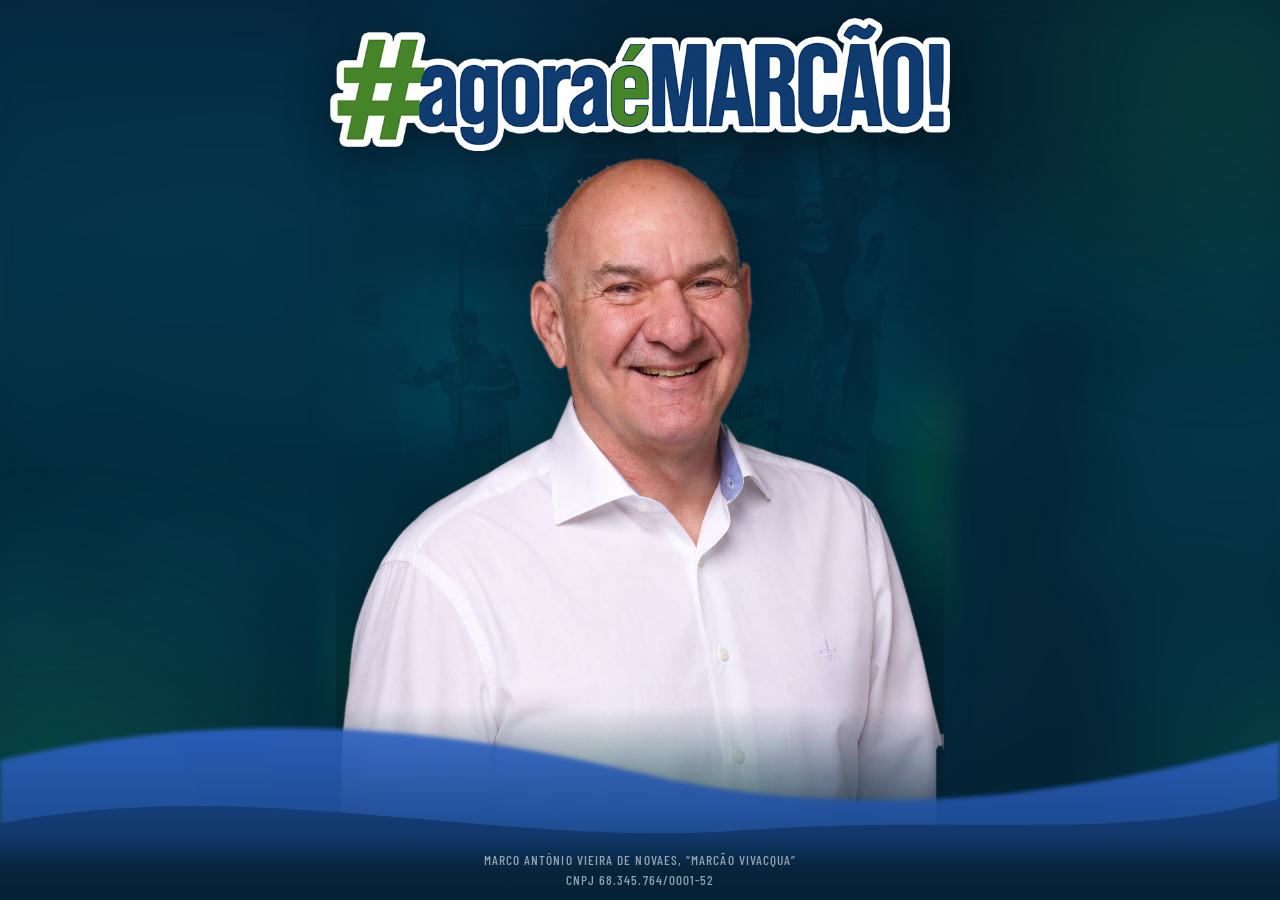
<file: index.html>
<!DOCTYPE html>
<html lang="pt-BR">
<head>
<meta charset="UTF-8">
<meta name="viewport" content="width=device-width, initial-scale=1, viewport-fit=cover">
<title>Marcão Vivacqua | Sul do Espírito Santo</title>
<meta name="description" content="Página oficial de Marcão Vivacqua — Marco Antônio Vieira de Novaes. Sul do Espírito Santo.">
<meta name="author" content="Marco Antônio Vieira de Novaes">
<meta name="robots" content="index, follow">
<meta name="theme-color" content="#0A2A46">
<meta name="facebook-domain-verification" content="md2b95bollm2esa8lv1aw7f4t3zzvy">
<link rel="canonical" href="https://www.marcaovivacqua.com.br/">

<!-- Open Graph / WhatsApp -->
<meta property="og:type" content="website">
<meta property="og:locale" content="pt_BR">
<meta property="og:site_name" content="Marcão Vivacqua">
<meta property="og:title" content="#agoraéMARCÃO!">
<meta property="og:description" content="Marcão Vivacqua — Sul do Espírito Santo.">
<meta property="og:url" content="https://www.marcaovivacqua.com.br/">
<meta property="og:image" content="https://www.marcaovivacqua.com.br/img/og-image.jpg">
<meta property="og:image:width" content="1200">
<meta property="og:image:height" content="630">
<meta name="twitter:card" content="summary_large_image">

<link rel="icon" href="img/favicon.png" type="image/png">
<link rel="apple-touch-icon" href="img/favicon.png">
<link rel="manifest" href="site.webmanifest">

<link rel="preconnect" href="https://fonts.googleapis.com">
<link rel="preconnect" href="https://fonts.gstatic.com" crossorigin>
<link href="https://fonts.googleapis.com/css2?family=Barlow+Condensed:wght@500;600;700&display=swap" rel="stylesheet">
<link rel="stylesheet" href="css/style.css">

<script type="application/ld+json">
{
  "@context": "https://schema.org",
  "@type": "Person",
  "name": "Marco Antônio Vieira de Novaes",
  "alternateName": "Marcão Vivacqua",
  "url": "https://www.marcaovivacqua.com.br/",
  "image": "https://www.marcaovivacqua.com.br/img/og-image.jpg",
  "areaServed": "Sul do Espírito Santo, Brasil"
}
</script>
</head>
<body>

<main class="palco">
  <div class="brilho brilho--a" aria-hidden="true"></div>
  <div class="brilho brilho--b" aria-hidden="true"></div>

  <figure class="retrato">
    <img class="retrato__logo" src="img/logo.png" alt="#agoraéMARCÃO!" width="962" height="206">
    <img class="retrato__foto" src="img/marcao.png" alt="Marcão Vivacqua sorrindo, de camisa branca" width="1123" height="1334">
  </figure>

  <div class="morro" aria-hidden="true">
    <svg viewBox="0 0 1440 340" preserveAspectRatio="none" focusable="false">
      <defs>
        <linearGradient id="morro-tras" x1="0" y1="0" x2="0" y2="1">
          <stop offset="0" stop-color="#2E63C4"/>
          <stop offset="1" stop-color="#16407E"/>
        </linearGradient>
        <linearGradient id="morro-frente" x1="0" y1="0" x2="0" y2="1">
          <stop offset="0" stop-color="#16407E"/>
          <stop offset="1" stop-color="#0A2A46"/>
        </linearGradient>
      </defs>
      <path class="morro__tras" fill="url(#morro-tras)" opacity=".9"
        d="M0,120 C240,40 480,60 720,140 C960,220 1200,180 1440,90 L1440,340 L0,340 Z"/>
      <path class="morro__frente" fill="url(#morro-frente)"
        d="M0,220 C280,140 560,260 840,230 C1080,205 1260,250 1440,180 L1440,340 L0,340 Z"/>
    </svg>
  </div>
</main>

<footer class="rodape">
  <p>Marco Antônio Vieira de Novaes, “Marcão Vivacqua”<br>CNPJ 68.345.764/0001-52</p>
</footer>

</body>
</html>
</file>
<file: css/style.css>
/* =========================================================
   Marcão Vivacqua — landing page (tela única, sem rolagem)
   Somente imagem + rodapé legal, sem texto na página
   ========================================================= */

:root{
  --azul-900:#062135;
  --azul-800:#0A2A46;
  --azul-600:#143C6B;
  --verde:#3E8E41;
  --verde-luz:#24D06B;
  --claro:#EAF3F7;
  --claro-70:rgba(234,243,247,.72);

  --util:"Barlow Condensed", "Arial Narrow", system-ui, sans-serif;

  --rodape-h:60px;
  --pad-x:clamp(20px, 5vw, 72px);
}

*,*::before,*::after{ box-sizing:border-box; }

html,body{
  height:100%;
  margin:0;
  overflow:hidden;              /* sem rolagem */
  overscroll-behavior:none;
}

body{
  font-family:var(--util);
  color:var(--claro);
  background-color:var(--azul-900);
  -webkit-font-smoothing:antialiased;
}

/* ---------- fundo em duas camadas ----------
   ::before — a própria imagem em cover, borrada: preenche 100% da tela
   ::after  — a montagem nítida dimensionada pela altura (sem zoom estourado),
              com as laterais fundindo na camada borrada via mask */
body::before,
body::after{
  content:"";
  position:fixed;
  inset:0;
  z-index:-1;
  pointer-events:none;
  background-repeat:no-repeat;
}
body::before{
  background-image:
    linear-gradient(180deg, rgba(6,33,53,.72) 0%, rgba(6,33,53,.42) 45%, rgba(6,33,53,.88) 100%),
    url("../img/bg.jpg");
  background-size:auto, cover;
  background-position:center, center top;
  filter:blur(28px) brightness(.9);
  transform:scale(1.08);              /* esconde a franja do blur nas bordas */
}
body::after{
  background-image:
    linear-gradient(180deg, rgba(6,33,53,.72) 0%, rgba(6,33,53,.42) 45%, rgba(6,33,53,.88) 100%),
    url("../img/bg.jpg");
  background-size:auto, auto 118%;
  background-position:center, center top;
  /* a imagem nítida (auto 118%) mede ~76.5vh de largura, centrada:
     bordas em 50% ± 38.2vh — o fade acompanha a borda REAL da imagem,
     terminando antes dela para nunca mostrar corte seco */
  -webkit-mask-image:linear-gradient(90deg,
    transparent calc(50% - 37vh),
    #000 calc(50% - 22vh),
    #000 calc(50% + 22vh),
    transparent calc(50% + 37vh));
  mask-image:linear-gradient(90deg,
    transparent calc(50% - 37vh),
    #000 calc(50% - 22vh),
    #000 calc(50% + 22vh),
    transparent calc(50% + 37vh));
}

/* ---------- palco ---------- */
.palco{
  position:relative;
  height:100dvh;
  display:flex;
  justify-content:center;
  padding:0 var(--pad-x) calc(var(--rodape-h) + env(safe-area-inset-bottom));
  overflow:hidden;
}

/* luzes verdes de fundo (eco do material gráfico) */
.brilho{
  position:absolute;
  border-radius:50%;
  filter:blur(90px);
  opacity:.55;
  pointer-events:none;
  z-index:0;
}
.brilho--a{
  width:46vmax; height:46vmax;
  left:-18vmax; bottom:-20vmax;
  background:radial-gradient(circle, rgba(36,208,107,.55) 0%, rgba(36,208,107,0) 70%);
}
.brilho--b{
  width:38vmax; height:38vmax;
  right:-14vmax; top:-12vmax;
  background:radial-gradient(circle, rgba(36,208,107,.42) 0%, rgba(20,60,107,0) 70%);
}

/* ---------- retrato + logo fixada ---------- */
.retrato{
  position:relative;
  z-index:1;
  height:100%;
  width:min(100%, 720px);
  margin:0;
  padding-top:clamp(10px,2vh,24px);
  display:flex;
  flex-direction:column;
  justify-content:flex-end;
  align-items:center;
  min-height:0;
}

.retrato::before{                 /* halo verde atrás do Marcão */
  content:"";
  position:absolute;
  left:50%; bottom:-6%;
  width:min(84%, 520px);
  aspect-ratio:1/1;
  transform:translateX(-50%);
  background:radial-gradient(circle, rgba(36,208,107,.34) 0%, rgba(36,208,107,0) 68%);
  filter:blur(6px);
  z-index:0;
}

.retrato__logo{
  position:relative;
  z-index:2;
  width:min(100%, 620px);
  height:auto;
  margin-bottom:clamp(2px, .8vh, 10px);      /* logo acima da cabeça, sem cobrir o rosto */
  filter:drop-shadow(0 8px 24px rgba(0,0,0,.45));
}

.retrato__foto{
  position:relative;
  z-index:1;
  flex:1 1 auto;
  min-height:0;
  width:auto;
  max-width:100%;
  height:100%;
  object-fit:contain;
  object-position:bottom center;
  filter:drop-shadow(0 24px 48px rgba(0,0,0,.45));
  /* dissolve a base da foto antes da onda — sem linha de corte visível */
  -webkit-mask-image:linear-gradient(180deg, #000 76%, rgba(0,0,0,0) 96%);
  mask-image:linear-gradient(180deg, #000 76%, rgba(0,0,0,0) 96%);
}

/* Marcão um pouco maior — somente desktop.
   Origem no TOPO: a cabeça fica no lugar (sem entrar embaixo da logo)
   e o corpo cresce para baixo/lados. */
@media (min-width:761px){
  .retrato__foto{ transform:scale(1.06); transform-origin:top center; }
}

/* ---------- morrinho azul (na frente da foto, atrás do rodapé) ---------- */
.morro{
  position:fixed;
  left:0; right:0; bottom:0;
  z-index:2;
  height:clamp(110px, 24vh, 280px);
  pointer-events:none;
}
.morro svg{
  display:block;
  width:100%;
  height:100%;
}
.morro__tras{ filter:blur(3px); }

/* ---------- rodapé ---------- */
.rodape{
  position:fixed;
  left:0; right:0; bottom:0;
  z-index:3;
  min-height:var(--rodape-h);
  display:flex;
  align-items:center;
  justify-content:center;
  padding:8px var(--pad-x) calc(8px + env(safe-area-inset-bottom));
  background:linear-gradient(180deg, rgba(6,33,53,0) 0%, rgba(6,33,53,.85) 55%);
  text-align:center;
}
.rodape p{
  margin:0;
  font-family:var(--util);
  font-weight:500;
  font-size:clamp(11px,1.05vw,14px);
  line-height:1.5;
  letter-spacing:.08em;
  text-transform:uppercase;
  color:rgba(234,243,247,.62);
}

/* =========================================================
   Responsivo
   ========================================================= */

/* celular */
@media (max-width:760px){
  :root{ --rodape-h:58px; }

  .palco{ padding-inline:clamp(18px,6vw,32px); }

  .retrato{ padding-top:clamp(64px, 12vh, 128px); }  /* desce a logo do topo */

  .retrato__logo{
    width:min(100%, 420px);
    margin-bottom:clamp(2px,.6vh,8px);
  }

  /* foto um pouco mais para cima (a base fica coberta pelo morrinho) */
  .retrato__foto{ transform:translateY(clamp(-44px, -4.5vh, -18px)); }
}

/* celular com pouca altura — devolve espaço para a foto */
@media (max-width:760px) and (max-height:760px){
  .retrato{ padding-top:clamp(24px, 5vh, 48px); }
  .retrato__logo{ width:min(86%, 340px); margin-bottom:2px; }
}
@media (max-height:480px) and (max-width:900px){
  .retrato__logo{ width:min(70%,300px); }
}

/* telas largas */
@media (min-width:1600px){
  .palco{ max-width:1560px; margin-inline:auto; }
}

/* acessibilidade */
@media (prefers-reduced-motion:reduce){
  *{ transition:none !important; animation:none !important; }
}
</file>
